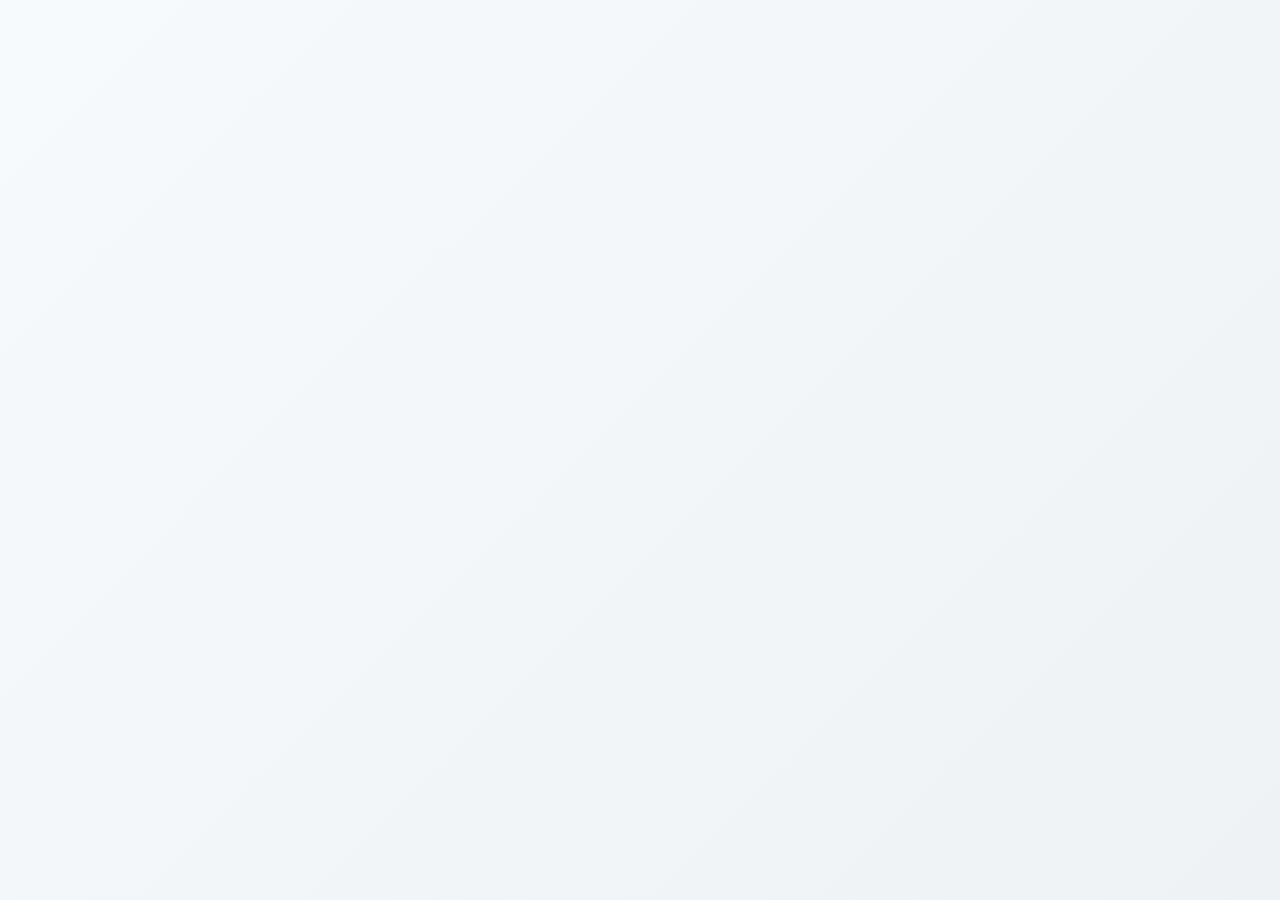
<file: admin/index.html>
<!doctype html>
<html lang="ar" dir="rtl">
  <head>
    <meta charset="utf-8" />
    <meta name="viewport" content="width=device-width, initial-scale=1.0" />
    <title>إدارة نشرة الحاسوبي</title>
    <link rel="stylesheet" href="/css/style.css" />
    <link rel="stylesheet" href="/admin/css/admin-styles.css" />
  </head>
  <body style="direction: rtl;">
    <main id="admin-app"></main>
    <script type="module" src="/admin/js/admin.js"></script>
  </body>
</html>
</file>
<file: css/style.css>
@import url('https://fonts.googleapis.com/css2?family=IBM+Plex+Sans+Arabic:wght@300;400;600;700;800&display=swap');

:root {
    /* Global design system (new) */
    --bg-color: #FAF9F7; /* main app background (soft) */
    --primary-color: #016A6d; /* primary actions, CTAs */
    --secondary-color: #043E52; /* headings, footer bg */
    --text-color: #043E52; /* default text color */
    --card-bg: #FFFFFF; /* card background */
    --muted-color: #6c757d;
    --padding-sides: 40px; /* default horizontal padding */

    /* Legacy / dark mode variables kept for compatibility */
    --color-background-light: #fff1e6;
    --color-accent-blue: #075e7c;
    --color-background-dark: #1f2124;
    --color-text-light: #f5f5f5;
    --color-border-dark: #333;
    --color-card-dark: #2c2e33;
    
}

/* تضمين الخط 29LT Zarid Text: */
@font-face {
    font-family: '29LT Zarid Text';
    /* Local custom font file removed to avoid 404; place 29LTZaridText.woff2 under assets/fonts/ if you want to use it and update this path. */
    font-weight: normal;
    font-style: normal;
}

* {
    box-sizing: border-box;
    margin: 0;
    padding: 0;
}

body {
    font-family: 'IBM Plex Sans Arabic', Tahoma, Arial, sans-serif;
    direction: rtl;
    background-color: var(--bg-color);
    color: var(--text-color);
    line-height: 1.6;
    font-size: 14px; /* base paragraph size per Design System */
    -webkit-font-smoothing:antialiased;
    -moz-osx-font-smoothing:grayscale;
    transition: background-color 0.35s ease, color 0.35s ease;
}

/* Titles per Design System */
h1, .admin-page-title, .card-title {
    font-size: 18px;
    font-weight: 700;
    color: var(--secondary-color);
}

h2, h3, h4 {
    font-weight: 600;
}

a {
    text-decoration: none;
    color: var(--color-text-dark);
    transition: color 0.3s ease;
}

a:hover {
    color: var(--color-accent-blue);
}

/* ---------------------------------------------------- */
/* تنسيق الوضع الليلي (Dark Mode) - للصفحة بالكامل        */
/* ---------------------------------------------------- */

body.dark-mode {
    background-color: var(--color-background-dark);
    color: var(--color-text-light);
}

body.dark-mode a {
    color: var(--color-text-light);
}

body.dark-mode a:hover {
    color: var(--color-accent-blue);
}

/* ضمان لون النص الأبيض/الفاتح في المحتوى */
body.dark-mode #hero-section h2,
body.dark-mode #hero-section p,
body.dark-mode #main-content h3,
body.dark-mode #main-content p,
body.dark-mode .card-title,
body.dark-mode .card-category,
body.dark-mode .card-footer {
    color: var(--color-text-light) !important; 
}

/* تنسيق الهيدر في الوضع الليلي */
body.dark-mode #main-header {
    background-color: var(--color-background-dark);
    border-bottom-color: var(--color-border-dark);
}

body.dark-mode #main-header * {
    color: var(--color-text-light) !important;
}

body.dark-mode .main-nav ul li a:hover,
body.dark-mode .main-nav ul li a[aria-current="page"] {
    color: var(--color-accent-blue) !important; 
}

body.dark-mode .header-tool-button:hover {
    background-color: rgba(7, 94, 124, 0.2) !important;
}

body.dark-mode img {
    filter: brightness(0) invert(1);
    transition: filter 0.4s ease;
}

/* إلغاء قلب الألوان عن صور النشرات في الوضع الليلي */
body.dark-mode .episode-body img,
body.dark-mode #dynamic-episode-details img,
body.dark-mode .card-image-container img {
    filter: none !important;
}


body.dark-mode .episode-card {
    background-color: var(--color-card-dark);
    border-color: var(--color-border-dark);
    box-shadow: 0 4px 15px rgba(0, 0, 0, 0.3);
}

/* Ensure broad text visibility in dark mode */
body.dark-mode,
body.dark-mode h1,
body.dark-mode h2,
body.dark-mode h3,
body.dark-mode h4,
body.dark-mode h5,
body.dark-mode h6,
body.dark-mode p,
body.dark-mode li,
body.dark-mode a,
body.dark-mode .member-name,
body.dark-mode .member-role,
body.dark-mode .slogan-banner,
body.dark-mode .section-title,
body.dark-mode .subscribe-cta-link,
body.dark-mode .news-title,
body.dark-mode .news-snippet,
body.dark-mode .footer-bottom {
    color: var(--color-text-light) !important;
}

/* Make social icons readable in dark mode */
body.dark-mode .developer-card .social-links a {
    color: var(--color-text-light) !important;
    background: rgba(255,255,255,0.06) !important;
}

/* support <img> icons */
.developer-card .social-links img { width:18px; height:18px; display:block; }

/* ---------------------------------------------------- */
/* 1. تصميم شريط التنقل العلوي (Header) - التصحيح        */
/* ---------------------------------------------------- */

#main-header {
    position: fixed;
    top: 0;
    left: 0;
    width: 100%;
    background-color: var(--color-background-light);
    border-bottom: 2px solid var(--color-accent-blue);
    z-index: 999;
    padding: 12px var(--padding-sides);
    display: grid;
    grid-template-columns: minmax(280px, 1fr) minmax(460px, auto) minmax(280px, 1fr);
    align-items: center;
    gap: 16px;
}

.header-right-section {
    grid-column: 1;
    display: flex;
    align-items: center;
    justify-content: flex-start;
}

.brand-link {
    display: inline-flex;
    align-items: center;
    gap: 10px;
    color: inherit;
    text-decoration: none;
    border-radius: 14px;
    padding: 6px 8px;
    transition: background-color 0.25s ease, transform 0.25s ease;
}

.brand-link:hover {
    background: rgba(7, 94, 124, 0.08);
    transform: translateY(-1px);
}

.header-logo-main img {
    height: 52px;
    display: block;
    margin-left: 0;
    flex-shrink: 0;
    transition: transform 0.25s ease;
}

.brand-link:hover .header-logo-main img {
    transform: scale(1.04);
}

.header-text {
    text-align: right;
    margin: 0;
    line-height: 1.25;
}

.header-text h1 {
    font-size: 1.35rem;
    font-weight: 800;
    color: var(--color-accent-blue);
    margin: 0;
    transition: color 0.25s ease;
}

.header-text p {
    font-size: 0.9rem;
    font-weight: 600;
    letter-spacing: 0.1px;
    color: #587184;
    margin: 2px 0 0;
    transition: color 0.25s ease;
}

.brand-link:hover .header-text h1 {
    color: #064962;
}

.brand-link:hover .header-text p {
    color: #0a5f7f;
}

.main-nav {
    grid-column: 2;
    text-align: center;
}

.main-nav ul {
    list-style: none;
    display: flex;
    justify-content: center;
    align-items: center;
    flex-wrap: wrap;
    gap: 6px;
}

.main-nav ul li {
    margin: 0;
}

.main-nav ul li a {
    display: inline-flex;
    align-items: center;
    justify-content: center;
    font-weight: 600;
    font-size: 1rem;
    padding: 8px 12px;
    border-bottom: 2px solid transparent;
    border-radius: 999px;
    transition: border-bottom 0.3s ease, color 0.3s ease, background-color 0.3s ease;
}

.main-nav ul li a:hover,
.main-nav ul li a[aria-current="page"] {
    color: var(--color-accent-blue);
    border-bottom: 2px solid var(--color-accent-blue);
    background-color: rgba(7, 94, 124, 0.08);
}

.header-left-section {
    grid-column: 3;
    justify-self: end;
    display: flex;
    align-items: center;
    justify-content: flex-end;
}

#main-header > .header-tools {
    grid-column: 3;
    justify-self: end;
}

.header-tools {
    display: flex;
    align-items: center;
    gap: 6px;
    margin-left: 0;
}

.header-tool-button {
    background: transparent;
    border: none;
    cursor: pointer;
    color: var(--color-text-dark);
    font-size: 1.4em;
    padding: 8px;
    border-radius: 5px;
    transition: background-color 0.3s ease, color 0.3s ease;
}

.header-tool-button:hover {
    background-color: rgba(7, 94, 124, 0.1);
    color: var(--color-accent-blue);
}

.header-logo-icon img {
    height: 40px;
    display: block;
    margin-left: 10px;
    flex-shrink: 0;
}

body.dark-mode .brand-link:hover {
    background: rgba(7, 94, 124, 0.2);
}

body.dark-mode .brand-link:hover .header-text h1 {
    color: #7dc7e5 !important;
}

body.dark-mode .brand-link:hover .header-text p {
    color: #b8deed !important;
}
/* 2. تصميم قسم الواجهة (Hero Section) و Main Content    */
/* ---------------------------------------------------- */

#main-content {
    /* توسيط محتوى الصفحة الرئيسي وإضافة مسافات جانبية */
    max-width: 1200px;
    margin: 0 auto;
    padding: 20px var(--padding-sides);
}

/* Ensure all public main wrappers are centered and consistent */
#episode-page-container,
#main-content {
    width: 100%;
    max-width: 1200px;
    margin-inline: auto;
}

#episode-page-container {
    padding-inline: var(--padding-sides);
}

/* For pages that use a different main wrapper (e.g., single-episode), ensure content isn't hidden behind fixed header */
.main-content-area {
    padding-top: 130px; /* matches header + top-cta spacing */
}

@media (max-width: 768px) {
    .main-content-area { padding-top: 160px; }
}

#hero-section {
    padding-top: 130px;
    padding-bottom: 50px;
    text-align: center;
    max-width: 900px;
    margin: 0 auto;
    padding-left: 0; /* تم إزالة الـ padding الجانبي هنا لأن الـ Main يغطيه */
    padding-right: 0;
}

#hero-section h2 {
    font-size: 2.2em;
    color: var(--color-accent-blue);
    margin-bottom: 25px;
}

#hero-section p {
    font-size: 1em; 
    color: var(--color-text-dark);
    text-align: justify;
    margin-bottom: 40px;
}

/* ---------------------------------------------------- */
/* 3. تنسيق قسم أحدث النشرات (Latest Episodes Grid)      */
/* ---------------------------------------------------- */

#latest-episodes-section {
    padding-top: 20px;
    padding-bottom: 50px;
}

.section-title {
    text-align: center;
    font-size: 2em;
    color: var(--color-accent-blue);
    margin-bottom: 40px;
    padding-top: 20px;
}

.episodes-grid {
    display: grid;
    /* التأكد من استخدام الـ Grid بشكل سليم للـ 3 أعمدة */
    grid-template-columns: repeat(auto-fit, minmax(300px, 1fr));
    gap: 30px;
}

.episode-card {
    /* Legacy card shape (previous version style) */
    display: flex;
    flex-direction: column;
    height: 100%;
    background-color: #ffffff;
    border-radius: 10px;
    overflow: hidden;
    box-shadow: 0 3px 12px rgba(0, 0, 0, 0.08);
    transition: transform 0.3s ease, box-shadow 0.3s ease;
    text-align: right;
    border: 1px solid #e7ecef;
}

.episode-card:hover {
    transform: translateY(-3px);
    box-shadow: 0 8px 22px rgba(0, 0, 0, 0.14);
}

.card-image-container {
    width: 100%;
    /* Back to previous fixed-card image shape */
    height: 190px;
    position: relative;
    overflow: hidden;
    background: #f1f5f9;
}

.card-image-container img {
    position: absolute;
    inset: 0;
    width: 100%;
    height: 100%;
    object-fit: cover;
    transition: transform 0.45s ease;
}

.episode-card:hover .card-image-container img {
    transform: scale(1.05);
}

.card-details {
    padding: 16px 18px;
    flex-grow: 1;
    display: flex;
    flex-direction: column;
    justify-content: flex-start;
}

.card-title {
    margin-bottom: 12px;
    line-height: 1.45;
    min-height: 2.9em;
}

.card-footer {
    margin-top: auto;
}

@media (max-width: 768px) {
    .card-image-container { height: 210px; }
}

.card-category {
    font-size: 0.8em;
    font-weight: 700;
    color: #6c757d;
    margin-bottom: 5px;
    text-transform: uppercase;
}

/* ----------------------------- */
/* Semantic utility classes added */
/* ----------------------------- */

/* Layout container with horizontal max-width */
.container {
    max-width: 1200px;
    margin: 0 auto;
    padding: 0 20px;
}

/* Simple spacer used to offset fixed header */
.spacer-top { height: 130px; }

/* Form controls */
.form-input,
.form-select,
.form-textarea {
    width: 100%;
    padding: 10px;
    border: 1px solid var(--muted-color);
    border-radius: 6px;
    background: transparent;
    color: inherit;
    font-size: 1rem;
}
.form-textarea { min-height: 110px; resize: vertical; }
.form-vertical { display:flex; flex-direction:column; }
.gap-10 { gap: 10px; }

/* Buttons */
.btn {
    display: inline-block;
    padding: 8px 14px;
    border-radius: 6px;
    border: none;
    cursor: pointer;
    font-weight: 700;
    text-align: center;
}
.btn-primary { background: var(--primary-color); color: #fff; }
.btn-secondary { background: var(--secondary-color); color: #fff; }
.btn-danger { background: #d9534f; color: #fff; }

/* Text helpers */
.center { text-align: center; }
.muted { color: var(--muted-color); }
.padded { padding: 16px; }
.large { font-size: 1.1rem; }
.small { font-size: 0.9rem; }
.mb-15 { margin-bottom: 15px; }
.mb-20 { margin-bottom: 20px; }
.mb-10 { margin-bottom: 10px; }
.mb-8 { margin-bottom: 8px; }
.mb-0 { margin-bottom: 0; }

/* Error state */
.error { color: #e74c3c; }

/* Separator variations */
.separator.centered { margin: 30px auto; width: 80%; }

/* Small helpers used across pages */
.centered { display:block; margin-left:auto; margin-right:auto; }

/* Accessibility: hidden utility (used to toggle search bar initially) */
.hidden { display: none !important; }

/* Enable consistent card containers */
.newsletter-card { max-width: 900px; margin: 20px auto 24px; }

/* Misc */
.controls { display:flex; gap:8px; align-items:center; }

/* End semantic utilities */

/* ----------------------------- */
/* Generic semantic utilities    */
/* ----------------------------- */

.card-title {
    font-size: 1.3em;
    font-weight: 600;
    color: var(--color-text-dark);
    margin-bottom: 15px;
    line-height: 1.4;
    /* إزالة أي قيود على الارتفاع ليتسع العنوان لأكثر من سطر */
}

.card-footer {
    display: flex;
    justify-content: space-between;
    font-size: 0.9em;
    color: var(--color-accent-blue);
    border-top: 1px solid #f0f0f0;
    padding-top: 10px;
    /* 🛑 التعديل الأهم: دفع الـ footer إلى أسفل البطاقة */
    margin-top: auto; 
}

/* ---------------------------------------------------- */
/* 6. تنسيق الأرشيف الكامل (All Episodes Grid)           */
/* ---------------------------------------------------- */

.section-description {
    text-align: center;
    max-width: 800px;
    margin: 0 auto 50px auto; /* إضافة مسافة سفلية */
    font-size: 1.1em;
    color: #6c757d;
}

body.dark-mode .section-description {
    color: #a1a1a1;
}


/* تنسيق العرض الشبكي لجميع النشرات (4 أعمدة) */
.episodes-grid.all-episodes-grid {
    /* تغيير عرض الأعمدة للسماح بـ 4 بطاقات بدلاً من 3 */
    grid-template-columns: repeat(auto-fit, minmax(250px, 1fr));
    gap: 25px; /* تقليل المسافة بين البطاقات قليلاً */
}


/* تنسيق الاستجابة (Media Queries) لصفحة الأرشيف */
@media (max-width: 1200px) {
/* على الشاشات العريضة جداً، نضمن ظهور 4 أعمدة */
    .episodes-grid.all-episodes-grid {
        grid-template-columns: repeat(auto-fit, minmax(220px, 1fr));
    }
}

@media (max-width: 768px) {
/* على الجوال، ستبقى عموداً واحداً كما في الصفحة الرئيسية */
    .episodes-grid.all-episodes-grid {
        grid-template-columns: 1fr;
     }
    .section-description {
        margin-left: 15px;
        margin-right: 15px;
        text-align: right;
    }
}
/* ---------------------------------------------------- */
/* 4. تنسيق قسم الاشتراك (Subscribe Section)             */
/* ---------------------------------------------------- */

#subscribe-section {
    padding: 60px var(--padding-sides);
    text-align: center;
    background-color: transparent; 
    margin-top: 60px;
    margin-bottom: 40px;
}

.subscribe-container {
    max-width: 600px;
    margin: 0 auto;
}

.subscribe-cta-link {
    display: block;
    font-size: 1.8em;
    color: var(--color-accent-blue);
    font-weight: 700;
    text-decoration: underline;
    transition: color 0.3s ease;
}

.subscribe-cta-link:hover {
    color: #054f6b;
    text-decoration: none;
}




/* ---------------------------------------------------- */
/* 7. تنسيق قسم الانضمام (Join Section)                   */
/* ---------------------------------------------------- */

#join-section {
    padding: 60px 0;
    text-align: center;
}

.join-container {
    max-width: 800px;
    margin: 0 auto;
    padding: 0 var(--padding-sides);
}

.join-description {
    font-size: 1.15em;
    line-height: 1.8;
    margin-bottom: 30px;
    color: var(--color-text-dark);
}

.join-note {
    font-size: 0.9em;
    color: #6c757d;
    margin-bottom: 40px;
    padding: 15px;
    border: 1px dashed #ced4da;
    max-width: 500px;
    margin: 0 auto 40px auto;
}

body.dark-mode .join-note {
    color: #a1a1a1;
    border-color: #495057;
}

.join-cta-button {
    display: inline-block;
    background-color: var(--color-accent-blue);
    color: var(--color-background-light) !important; /* لون الخلفية الفاتح للنص لضمان التباين */
    padding: 15px 35px;
    border-radius: 8px;
    font-size: 1.2em;
    font-weight: 700;
    transition: background-color 0.3s ease, transform 0.3s ease;
    border: 2px solid var(--color-accent-blue);
    box-shadow: 0 4px 10px rgba(7, 94, 124, 0.3);
}

.join-cta-button:hover {
    background-color: #054f6b; /* لون أزرق أغمق عند التحويم */
    transform: translateY(-2px);
    box-shadow: 0 6px 15px rgba(7, 94, 124, 0.4);
}

/* ---------------------------------------------------- */
/* 8. تنسيق نموذج الانضمام (Recruitment Form)             */
/* ---------------------------------------------------- */

#join-form-section {
    padding: 60px 0;
}

.form-container {
    max-width: 850px;
    margin: 0 auto;
    padding: 0 var(--padding-sides);
}

.form-note {
    font-size: 1rem;
    line-height: 1.9;
    color: #0d4b63;
    margin-bottom: 36px;
    padding: 16px 18px;
    border: 1px solid #9ec9d8;
    border-right: 5px solid var(--color-accent-blue);
    border-radius: 10px;
    background: linear-gradient(180deg, rgba(7, 94, 124, 0.08) 0%, rgba(7, 94, 124, 0.03) 100%);
    text-align: right;
}

.form-note-label {
    display: inline-block;
    margin-left: 8px;
    padding: 2px 10px;
    border-radius: 999px;
    font-size: 0.9rem;
    font-weight: 700;
    color: #ffffff;
    background-color: #0a5f7f;
}

.form-note strong {
    color: #083d52;
    font-weight: 800;
}

body.dark-mode .form-note {
    color: var(--color-text-light);
    border-color: #3a5561;
    border-right-color: #7dc7e5;
    background: linear-gradient(180deg, rgba(125, 199, 229, 0.16) 0%, rgba(125, 199, 229, 0.08) 100%);
}

body.dark-mode .form-note-label {
    background-color: #7dc7e5;
    color: #0b1f29;
}

body.dark-mode .form-note strong {
    color: #d9f3ff;
}

.recruitment-form {
    padding: 30px;
    background-color: #ffffff;
    border-radius: 12px;
    box-shadow: 0 4px 20px rgba(0, 0, 0, 0.1);
}

body.dark-mode .recruitment-form {
    background-color: var(--color-card-dark);
    box-shadow: 0 4px 20px rgba(0, 0, 0, 0.5);
}

fieldset {
    border: 1px solid #ced4da;
    border-radius: 8px;
    padding: 20px;
    margin-bottom: 30px;
}

body.dark-mode fieldset {
    border-color: var(--color-border-dark);
}

legend {
    font-size: 1.3em;
    font-weight: 700;
    color: var(--color-accent-blue);
    padding: 0 10px;
    margin-right: 10px;
}

.form-group {
    margin-bottom: 25px;
    padding-bottom: 15px;
    border-bottom: 1px dashed #f0f0f0;
}

body.dark-mode .form-group {
    border-bottom-color: var(--color-border-dark);
}

.form-group label {
    display: block;
    font-weight: 600;
    margin-bottom: 10px;
    font-size: 1.1em;
    color: var(--color-text-dark);
}

body.dark-mode .form-group label {
    color: var(--color-text-light);
}

.form-group input[type="text"],
.form-group input[type="tel"],
.form-group input[type="email"],
.form-group textarea {
    width: 100%;
    padding: 12px;
    border: 1px solid #ced4da;
    border-radius: 6px;
    font-family: inherit;
    font-size: 1em;
    transition: border-color 0.3s ease;
    background-color: #f8f9fa;
    color: var(--color-text-dark);
}

body.dark-mode .form-group input[type="text"],
body.dark-mode .form-group input[type="tel"],
body.dark-mode .form-group input[type="email"],
body.dark-mode .form-group textarea {
    background-color: #495057;
    border-color: #6c757d;
    color: var(--color-text-light);
}

.form-group input:focus,
.form-group textarea:focus {
    border-color: var(--color-accent-blue);
    outline: none;
    box-shadow: 0 0 5px rgba(7, 94, 124, 0.3);
}

.required {
    color: #dc3545; /* لون أحمر للعناصر المطلوبة */
    margin-right: 5px;
}

/* تنسيق خيارات الراديو والمربعات */
.radio-group, .checkbox-group {
    display: flex;
    flex-wrap: wrap;
    gap: 15px;
    padding: 10px 0;
}

.radio-group label, .checkbox-group label {
    display: flex;
    align-items: center;
    font-weight: normal;
    font-size: 1em;
    margin-bottom: 0;
    cursor: pointer;
}

.radio-group input[type="radio"], .checkbox-group input[type="checkbox"] {
    margin-left: 8px;
    height: 18px;
    width: 18px;
}

/* تنسيق زر الإرسال */
.submit-button {
    display: block;
    width: 100%;
    background-color: var(--color-accent-blue);
    color: #ffffff;
    padding: 15px;
    border: none;
    border-radius: 8px;
    font-size: 1.2em;
    font-weight: 700;
    cursor: pointer;
    transition: background-color 0.3s ease, transform 0.3s ease;
    margin-top: 20px;
}

.submit-button:hover {
    background-color: #054f6b;
    transform: translateY(-2px);
}

/* استجابة الموبايل */
@media (max-width: 768px) {
    .form-container {
        padding: 0 15px;
    }
    .recruitment-form {
        padding: 20px 15px;
    }
    .radio-group, .checkbox-group {
        flex-direction: column;
        gap: 10px;
    }
}

/* ---------------------------------------------------- */
/* 9. تنسيق صفحة فريق العمل (About Page)                 */
/* ---------------------------------------------------- */

.about-container {
    max-width: 900px;
    margin: 0 auto 50px auto;
    padding: 0 var(--padding-sides);
    text-align: center;
}

.about-text {
    font-size: 1.1em;
    line-height: 1.8;
    color: var(--color-text-dark);
}

body.dark-mode .about-text {
    color: var(--color-text-light);
}

.subsection-title {
    text-align: center;
    font-size: 1.7em;
    color: var(--color-accent-blue);
    margin: 60px 0 30px 0;
    border-bottom: 2px solid var(--color-accent-blue);
    display: inline-block;
    padding-bottom: 5px;
}

/* تنسيق القيادة العليا (2 عمود) */
.leader-grid {
    display: flex;
    justify-content: center;
    gap: 40px;
    margin-bottom: 60px;
    padding: 0 var(--padding-sides);
}

.team-member-card {
    background-color: #ffffff;
    padding: 20px;
    border-radius: 12px;
    box-shadow: 0 4px 10px rgba(0, 0, 0, 0.08);
    text-align: center;
    max-width: 250px;
    transition: transform 0.3s ease;
}

body.dark-mode .team-member-card {
    background-color: var(--color-card-dark);
    box-shadow: 0 4px 10px rgba(0, 0, 0, 0.3);
}

.team-member-card:hover {
    transform: translateY(-5px);
}

.member-photo-container {
    width: 120px;
    height: 120px;
    margin: 0 auto 15px auto;
    border-radius: 50%;
    overflow: hidden;
    border: 3px solid var(--color-accent-blue);
}

.member-photo-container img {
    width: 100%;
    height: 100%;
    object-fit: cover;
}

.member-name {
    font-size: 1.2em;
    font-weight: 700;
    margin-bottom: 5px;
    color: var(--color-text-dark);
}

.member-role {
    font-size: 0.95em;
    color: #6c757d;
}

body.dark-mode .member-role {
    color: #a1a1a1;
}


/* تنسيق شبكة اللجان (4 أعمدة) */
.committee-grid-container {
    display: grid;
    grid-template-columns: repeat(auto-fit, minmax(280px, 1fr));
    gap: 30px;
    padding: 0 var(--padding-sides) 80px var(--padding-sides);
    max-width: 1200px;
    margin: 0 auto;
}

.committee-card {
    background-color: #f8f9fa;
    border: 1px solid #e9ecef;
    padding: 25px;
    border-radius: 12px;
    box-shadow: 0 2px 5px rgba(0, 0, 0, 0.05);
}

body.dark-mode .committee-card {
    background-color: #2c2e33;
    border-color: #495057;
}

.committee-card h4 {
    font-size: 1.2em;
    color: var(--color-accent-blue);
    margin-bottom: 20px;
    border-bottom: 1px solid #ced4da;
    padding-bottom: 10px;
}

body.dark-mode .committee-card h4 {
    border-bottom-color: #495057;
}

.member-list {
    list-style: none;
    padding: 0;
}

.member-list li {
    font-size: 1em;
    margin-bottom: 8px;
    padding-right: 15px;
    position: relative;
}

.member-list li::before {
    content: "•"; /* نقطة أو أيقونة بسيطة */
    color: var(--color-accent-blue);
    font-weight: 900;
    position: absolute;
    right: 0;
}

/* Developer grid for team cards */
.developer-grid {
    display: grid;
    grid-template-columns: repeat(auto-fit, minmax(220px, 1fr));
    gap: 20px;
    padding: 20px var(--padding-sides);
    max-width: 1200px;
    margin: 20px auto 60px auto;
}

.developer-card .member-name {
    font-size: 1.05em;
    font-weight: 800;
    margin-top: 12px;
    color: var(--color-accent-blue);
}
.developer-card .member-role {
    color: var(--muted-color);
    font-size: 0.95em;
    margin-bottom: 12px;
}

.member-photo-container { /* extend to support initials fallback */
    width: 120px;
    height: 120px;
    margin: 0 auto 12px auto;
    border-radius: 50%;
    overflow: hidden;
    border: 3px solid var(--color-accent-blue);
    display: flex;
    align-items: center;
    justify-content: center;
    background: #f8f9fa;
}

.member-photo-container .initials {
    font-weight: 800;
    color: #043E52;
    font-size: 1.1rem;
}

.developer-card .social-links {
    margin-top: 10px;
    display: flex;
    justify-content: center;
    gap: 12px;
}
.developer-card .social-links a {
    display:inline-flex;
    align-items:center;
    justify-content:center;
    width:36px;
    height:36px;
    border-radius:50%;
    background: rgba(4,62,82,0.06);
    color: #043E52;
    transition: transform 0.18s ease, background 0.18s ease;
    text-decoration: none;
}
.developer-card .social-links a:hover {
    background: rgba(4,62,82,0.12);
    transform: translateY(-3px);
}
.developer-card .social-links svg { width:18px; height:18px; display:block; }

/* Mask-based icon coloring: use provided SVG file unchanged; color via CSS */
.icon {
    display: inline-block;
    width: 18px;
    height: 18px;
    vertical-align: middle;
}
.icon.icon-github {
    width: 32px;
    height: 32px;
    background-color: var(--secondary-color);
    -webkit-mask-image: url('../assets/icons/GitHub_Invertocat_Black_Clearspace.svg');
    -webkit-mask-repeat: no-repeat;
    -webkit-mask-position: center;
    -webkit-mask-size: contain;
    mask-image: url('../assets/icons/GitHub_Invertocat_Black_Clearspace.svg');
    mask-repeat: no-repeat;
    mask-position: center;
    mask-size: contain;
}
/* Ensure icon adapts to dark mode */
body.dark-mode .icon.icon-github {
    background-color: var(--color-text-light) !important;
}

/* LinkedIn icon via CSS mask (use SVG unchanged; color via CSS) */
.icon.icon-linkedin {
    width: 20px;
    height: 20px;
    background-color: var(--secondary-color);
    -webkit-mask-image: url('../assets/icons/linkedin.svg');
    -webkit-mask-repeat: no-repeat;
    -webkit-mask-position: center;
    -webkit-mask-size: contain;
    mask-image: url('../assets/icons/linkedin.svg');
    mask-repeat: no-repeat;
    mask-position: center;
    mask-size: contain;
}
body.dark-mode .icon.icon-linkedin {
    background-color: var(--color-text-light) !important;
}

/* PNG GitHub fallback styling */
.social-icon.github-png {
    width: 20px;
    height: 20px;
    display: inline-block;
    object-fit: contain;
}
/* ensure contrast in dark mode if PNG is dark - invert as needed */
body.dark-mode .social-icon.github-png {
    filter: brightness(0) invert(1);
}



/* استجابة الموبايل */
@media (max-width: 768px) {
    .leader-grid {
        flex-direction: column;
        align-items: center;
        gap: 20px;
    }
    .committee-grid-container {
        grid-template-columns: 1fr;
        padding: 0 15px 50px 15px;
    }
}

/* ---------------------------------------------------- */
/* تنسيق الصورة (الحجم الوسط) وتثبيت عرض المطورين الأفقي */
/* ---------------------------------------------------- */

/* 1. تنسيق عنوان الفريق (أصغر) */
.team-photo-title {
    font-size: 1.5em; 
    color: var(--color-accent-blue);
    text-align: center;
    margin-top: 50px; 
}

/* 2. حاوية الصورة (لضمان الحجم الوسط) */
.full-team-photo-container {
    width: 70%; 
    max-width: 450px; /* 🛑 تم تثبيت الحجم هنا (450 بكسل كحد أقصى) */
    margin: 20px auto 40px auto; 
    text-align: center;
    border: 1px solid var(--color-accent-blue); 
    padding: 10px;
    border-radius: 12px;
    box-shadow: 0 4px 10px rgba(0, 0, 0, 0.05); 
    background-color: var(--color-background-light); 
}

/* 3. الصورة نفسها - لضمان أنها تملأ الحاوية فقط */
.full-team-photo.large-photo {
    width: 100% !important; /* ضمان التزام الصورة بعرض حاويتها بالقوة */
    height: auto;
    display: block;
    border-radius: 8px;
}

/* ضبط صندوق صورة الفريق في الوضع الليلي */
body.dark-mode .full-team-photo-container {
    background-color: var(--color-card-dark);  /* نفس لون الكروت في الدارك مود */
    box-shadow: 0 4px 10px rgba(0, 0, 0, 0.5); /* اختياري: ظل أوضح شوي */
}

/* إلغاء الفلتر عن صورة الفريق عشان ما تنعكس ألوانها */
body.dark-mode .full-team-photo.large-photo {
    filter: none !important;
}


.photo-caption {
    margin-top: 15px;
    color: var(--color-text-dark);
    font-size: 1.1em;
    font-weight: 500;
}

/* ---------------------------------------------------- */
/* 11. تنسيق الفوتر (Footer)                              */
/* ---------------------------------------------------- */
footer {
    /* إزالة الخلفية والتفاصيل */
    background-color: transparent;
    padding: 20px var(--padding-sides);
    border-top: none;
    text-align: center; /* توسيط المحتوى */
    color: #6c757d; /* لون نص رمادي فاتح */
    font-size: 0.9em;
}

body.dark-mode footer {
    background-color: transparent;
    color: #a1a1a1;
}

.footer-container {
    max-width: 1000px;
    margin: 0 auto;
    display: block; /* التخلص من flex */
    padding-bottom: 5px;
}

.footer-logo-area, .footer-links, .footer-section, .social-icons-area {
    /* التأكد من عدم عرض أي عناصر غير مرغوب فيها */
    display: inline-block;
    margin: 0 10px;
}

.footer-bottom {
    /* حقوق النشر */
    padding-top: 5px;
    margin-top: 5px;
    border-top: 1px dashed #e9ecef;
    color: #6c757d;
}

.footer-bottom .ahhh-credit {
    color: var(--primary-color);
    font-weight: 700;
}

.footer-bottom .ahhh-credit:hover {
    color: var(--secondary-color);
    text-decoration: underline;
}

body.dark-mode .footer-bottom {
    border-top-color: #495057;
    color: #a1a1a1;
}

.social-icons-area a {
    color: #6c757d;
    font-size: 1.2em;
    margin: 0 5px;
    transition: color 0.3s;
}

body.dark-mode .social-icons-area a {
    color: #a1a1a1;
}

.social-icons-area a:hover {
    color: var(--color-accent-blue);
}


/* ---------------------------------------------------- */
/* 1. تصميم الهواتف (Mobile: Max-width 575.98px) */
/* ---------------------------------------------------- */
@media (max-width: 575.98px) {
    
    /* 1. تقليل المسافات الجانبية */
    :root {
        --padding-sides: 15px; /* تقليل المسافة الجانبية للمحتوى */
    }

    /* 2. الهيدر (Header) وشريط التنقل */
    #main-header {
        display: flex;
        flex-direction: column;
        align-items: stretch;
        gap: 10px;
        padding: 10px var(--padding-sides);
    }
    .header-right-section {
        justify-content: center;
        width: 100%;
        min-width: 0;
    }
    .header-text {
        text-align: center;
    }
    .header-logo-main img {
        height: 44px;
        margin-left: 6px;
    }
    .main-nav {
        width: 100%;
    }
    .main-nav ul {
        flex-direction: row;
        flex-wrap: wrap;
        justify-content: center;
        gap: 6px;
        padding-top: 2px;
        align-items: center;
    }
    .header-left-section,
    .header-tools {
        justify-content: center;
        width: 100%;
    }
    
    /* 3. شبكة المحتوى (مثل بطاقات النشرات) */
    .episodes-grid, .team-grid {
        grid-template-columns: 1fr; /* عمود واحد فقط لكل الشاشة */
        gap: 20px;
    }
    
    /* 4. تعديلات الخطوط */
    h1 {
        font-size: 1.8rem;
    }
    h2 {
        font-size: 1.4rem;
    }
}

/* ---------------------------------------------------- */
/* 2. تصميم التابلت (Tablet: 768px to 991.98px) */
/* ---------------------------------------------------- */
@media (min-width: 768px) and (max-width: 991.98px) {
    :root {
        --padding-sides: 30px; 
    }
    
    /* عرض عمودين لبطاقات النشرات */
    .episodes-grid {
        grid-template-columns: 1fr 1fr; 
        gap: 25px;
    }
    
    /* تنسيق الهيدر */
    #main-header {
        display: flex;
        flex-wrap: wrap;
    }
    .main-nav {
        order: 1;
        width: 100%;
        margin-top: 10px;
        text-align: center;
    }
    .main-nav ul {
        justify-content: center;
    }
}

/* ---------------------------------------------------- */
/* 3. الحاسوب المكتبي (Desktop: 992px to 1199.98px) */
/* ---------------------------------------------------- */
@media (min-width: 992px) and (max-width: 1199.98px) {
    /* هنا عادة تكون التنسيقات العادية للموقع مناسبة، لكن يمكن تعديل عرض الأعمدة */
    .episodes-grid {
        grid-template-columns: repeat(3, 1fr); /* 3 أعمدة */
        gap: 30px;
    }
}

/* ---------------------------------------------------- */
/* 3. الحاسوب المكتبي (Desktop: 992px to 1199.98px) */
/* ---------------------------------------------------- */
@media (min-width: 992px) and (max-width: 1199.98px) {
    /* هنا عادة تكون التنسيقات العادية للموقع مناسبة، لكن يمكن تعديل عرض الأعمدة */
    .episodes-grid {
        grid-template-columns: repeat(3, 1fr); /* 3 أعمدة */
        gap: 30px;
    }
}


/* إجبار كروت أحدث النشرات تكون مربعات صغيرة مهما كانت الخصائص السابقة */



.episode-body {
    line-height: 1.9;
    font-size: 1rem;
    text-align: justify;
}

.episode-body p {
    margin-bottom: 0.8em;
}

.episode-body h2,
.episode-body h3,
.episode-body h4 {
    margin-top: 1.2em;
    margin-bottom: 0.5em;
    color: var(--color-accent-blue);
}

.episode-body ul {
    padding-right: 20px;
    margin-bottom: 1em;
}

.episode-body li {
    margin-bottom: 0.3em;
}

.episode-body blockquote {
    margin: 1em 0;
    padding: 0.8em 1em;
    border-right: 4px solid var(--color-accent-blue);
    background-color: #fff7f0;
}

.episode-label,
.episode-meta,
.episode-signature {
    color: #666;
    font-size: 0.95rem;
}



.episode-body img.episode-image {
  max-width: 100%;
  border-radius: 12px;
  margin: 16px 0;
  display: block;
}

/*------------------------------------------*/
/*           صندوق البحث الجميل            */
/*------------------------------------------*/
/* 1. تنسيق حاوية البحث الداخلية (التي تحتوي على الإدخال والفلتر) */
/* يجب التأكد من أن حاوية البحث هذه موجودة في الهيدر بجوار أيقونة البحث */
#search-bar-container {
    /* * هذا التصميم يفترض أن `#search-bar-container` يحتوي على 
    * `#search-input` و `#category-filter` وزر التنفيذ (اختياري).
    */
    display: flex;
    align-items: center;
    gap: 10px;
    
    /* الخصائص الأساسية للانزلاق: */
    width: 0; /* العرض الافتراضي صفر (مخفي) */
    opacity: 0; /* الشفافية صفر (مخفي) */
    overflow: hidden; /* إخفاء المحتوى الزائد أثناء التصغير */
    transition: width 0.4s ease, opacity 0.3s ease; /* إضافة تأثير الحركة */
    
    /* للتأكد من أن البحث يظهر بجوار الأدوات الأخرى */
    margin-left: 15px; 
}

/* 2. تنسيق الأيقونة التي تُظهر البحث (#search-button) */
/* (ملاحظة: هذا الزر موجود في الكود الأصلي كـ `header-tool-button`) */
#search-button {
    /* لا تحتاج لتعديلات كبيرة، فقط تأكد من أنه `display: block` */
    flex-shrink: 0;
}


/* 3. تنسيق حقل الإدخال ليكون شكله جيداً عندما يظهر */
#search-input {
    min-width: 250px; /* العرض الأدنى ليتمكن المستخدم من الكتابة */
    padding: 8px 12px;
    border: 1px solid #ced4da;
    border-radius: 5px;
    font-size: 1em;
    /* تأكد من أن الخلفية تتغير في الوضع الليلي */
    background-color: #f8f9fa;
    color: var(--color-text-dark);
}

body.dark-mode #search-input {
    background-color: #495057;
    color: var(--color-text-light);
    border-color: #6c757d;
}

/* 4. إظهار الحاوية (التمدد) - سنقوم بتطبيق هذا الكلاس عبر JS */
.search-active {
    width: 350px !important; /* العرض المطلوب عند الظهور */
    opacity: 1 !important; /* الشفافية الكاملة */
}

/* 5. تنسيق زر الإغلاق */
#close-search-btn {
    background: transparent;
    border: none;
    cursor: pointer;
    color: var(--color-text-dark);
    font-size: 1.2em;

}

/* ------------------ New Design System Components ------------------ */

/* Navigation buttons - prominent CTAs */
.main-nav ul li a {
    display: inline-block;
    background-color: var(--primary-color);
    color: #ffffff;
    padding: 8px 14px;
    border-radius: 10px;
    box-shadow: 0 6px 14px rgba(1, 106, 109, 0.12);
    transition: transform 0.18s ease, box-shadow 0.18s ease, opacity 0.18s ease;
    font-weight: 700;
}

.main-nav ul li a:hover,
.main-nav ul li a[aria-current="page"] {
    background-color: var(--secondary-color);
    color: #ffffff;
    transform: translateY(-3px) scale(1.02);
    box-shadow: 0 14px 40px rgba(4, 62, 82, 0.18);
    opacity: 1;
    border: 1px solid rgba(0,0,0,0.04);
}

/* keyboard focus accessibility */
.main-nav ul li a:focus-visible {
    outline: 3px solid rgba(1,106,109,0.18);
    outline-offset: 3px;
    box-shadow: 0 12px 30px rgba(4,62,82,0.14);
}

/* Dark mode specific hover adjustments */
body.dark-mode .main-nav ul li a:hover,
body.dark-mode .main-nav ul li a[aria-current="page"] {
    background-color: var(--primary-color);
    color: #fff;
    box-shadow: 0 12px 30px rgba(1,106,109,0.22);
}

/* Top CTA bar (subscription / join link moved to top) */
.top-cta-bar {
    width: 100%;
    background-color: var(--secondary-color);
    color: #fff;
    padding: 6px 0;
    text-align: center;
    font-weight: 700;
}
.top-cta-bar a { color: #fff; text-decoration: none; }

/* Slogan banner under header */
.slogan-banner {
    max-width: 1200px;
    margin: 90px auto 20px; /* leave space for fixed header */
    padding: 12px 20px;
    background: linear-gradient(90deg, rgba(1,106,109,0.06), rgba(4,62,82,0.03));
    border-radius: 10px;
    color: var(--secondary-color);
    text-align: center;
    font-size: 1.05rem;
    font-weight: 600;
}

/* Newsletter reading card */
.newsletter-card {
    background-color: var(--card-bg);
    padding: 2rem;
    border-radius: 12px;
    box-shadow: 0 10px 30px rgba(4,62,82,0.06);
    max-width: 900px;
    margin-inline: auto;
    margin-top: 20px;
}

/* Action bar for like/comment/save/report */
.action-bar {
    display: flex;
    gap: 12px;
    align-items: center;
    justify-content: center;
    margin-top: 28px;
}
.action-btn {
    background: #fff;
    border: 1px solid #eee;
    padding: 10px;
    width: 48px;
    height: 48px;
    border-radius: 10px;
    display: inline-grid;
    place-items: center;
    cursor: pointer;
    transition: transform 0.18s ease, box-shadow 0.18s ease, background 0.18s ease;
}
.action-btn:hover { transform: translateY(-4px); box-shadow: 0 8px 20px rgba(0,0,0,0.08); }
.action-btn .fa { color: var(--secondary-color); font-size: 1.1rem; }
.action-btn.liked { background: linear-gradient(180deg, rgba(1,106,109,0.06), rgba(1,106,109,0.02)); border-color: rgba(1,106,109,0.12); }
.action-btn.liked .fa { color: var(--primary-color); transform: scale(1.12); }

/* heart pop animation */
@keyframes heart-pop { 0% { transform: scale(1); } 40% { transform: scale(1.35); } 100% { transform: scale(1); } }
.action-btn.liked .fa-heart { animation: heart-pop 420ms cubic-bezier(.2,.9,.3,1); }

/* Sticky bottom Join Us button */
.join-fixed-bottom {
    position: fixed;
    inset-inline-end: 20px; /* RTL-aware: distance from right */
    bottom: 20px;
    z-index: 1200;
}
.join-fixed-bottom a {
    display: inline-block;
    background: var(--primary-color);
    color: #fff;
    padding: 12px 18px;
    border-radius: 999px;
    box-shadow: 0 10px 30px rgba(1,106,109,0.18);
    font-weight: 800;
    text-decoration: none;
    transition: transform 0.18s ease, box-shadow 0.18s ease;
}
.join-fixed-bottom a:hover { transform: translateY(-4px) scale(1.02); }

/* Latest news grid (from external JSON) */
.latest-news-grid {
    display: grid;
    grid-template-columns: repeat(auto-fit, minmax(320px, 1fr));
    gap: 26px;
    align-items: stretch;
    width: 100%;
}

.news-card {
    background: var(--card-bg);
    border: 1px solid rgba(4, 62, 82, 0.12);
    border-radius: 18px;
    overflow: hidden;
    display: flex;
    flex-direction: column;
    min-height: 100%;
    box-shadow: 0 8px 24px rgba(4,62,82,0.08);
    transition: transform 0.22s ease, box-shadow 0.22s ease, border-color 0.22s ease;
}

.news-card:hover {
    transform: translateY(-5px);
    border-color: rgba(1, 106, 109, 0.25);
    box-shadow: 0 18px 40px rgba(4,62,82,0.14);
}

.news-card .news-image {
    width: 100%;
    height: 205px;
    object-fit: cover;
    display: block;
}

.news-image-placeholder {
    background: linear-gradient(140deg, rgba(1,106,109,0.14), rgba(4,62,82,0.08));
    position: relative;
}

.news-image-placeholder::after {
    content: '';
    position: absolute;
    inset: 0;
    background: radial-gradient(circle at 20% 20%, rgba(255,255,255,0.35), rgba(255,255,255,0));
}

.news-card .news-body {
    padding: 18px 18px 16px;
    flex-grow: 1;
    display: flex;
    flex-direction:column;
    gap: 10px;
}

.news-meta-row {
    display: flex;
    align-items: center;
    justify-content: space-between;
    gap: 10px;
    flex-wrap: wrap;
}

.news-card .news-title {
    font-size: 1.1rem;
    font-weight: 700;
    line-height: 1.55;
    color: var(--secondary-color);
    margin: 0;
}

.news-card .news-snippet {
    color: var(--text-color);
    font-size: 0.97rem;
    line-height: 1.9;
    margin: 0;
    flex-grow: 1;
}

.news-card .read-more {
    display: inline-flex;
    align-items: center;
    gap: 6px;
    color: var(--primary-color);
    font-weight: 700;
    text-decoration: none;
    border-bottom: 1px dashed rgba(1,106,109,0.45);
}

.news-card .read-more::after {
    content: '←';
    font-size: 0.9em;
}

/* News meta and category */
.news-category {
    background: rgba(1,106,109,0.12);
    color: var(--primary-color);
    font-weight: 700;
    padding: 5px 10px;
    border-radius: 999px;
    font-size: 0.78rem;
}

.news-source {
    color: var(--secondary-color);
    font-size: 0.8rem;
    font-weight: 700;
    padding: 5px 11px;
    border: 1px solid rgba(4, 62, 82, 0.14);
    border-radius: 999px;
    background: rgba(4, 62, 82, 0.03);
    text-decoration: none;
}

.news-date {
    color: var(--muted-color);
    font-size: 0.83rem;
    margin: 0;
}

/* keep full content readable (no clipping) */
.news-title,
.news-snippet {
    overflow: visible;
    text-overflow: clip;
    -webkit-line-clamp: unset;
    -webkit-box-orient: initial;
    display: block;
}

/* ensure footer sticks to bottom if space */
.news-footer { margin-top: 12px; }

body.dark-mode .news-card {
    background: var(--color-card-dark);
    border-color: var(--color-border-dark);
}

body.dark-mode .news-source {
    color: var(--color-text-light);
    border-color: rgba(255,255,255,0.2);
    background: rgba(255,255,255,0.05);
}

body.dark-mode .news-card .news-snippet {
    color: rgba(245,245,245,0.88);
}

@media (max-width: 900px) {
    .latest-news-grid {
        grid-template-columns: repeat(auto-fit, minmax(280px, 1fr));
        gap: 18px;
    }
}

@media (max-width: 640px) {
    .latest-news-grid {
        grid-template-columns: 1fr;
    }

    .news-card .news-image {
        height: 185px;
    }

    .news-card .news-body {
        padding: 15px;
    }
}

/* tooltip helper (simple) */
.action-btn[title] { position: relative; }
.action-btn[title]:hover::after {
    content: attr(title);
    position: absolute;
    bottom: calc(100% + 8px);
    background: rgba(0,0,0,0.75);
    color: #fff;
    padding: 6px 8px;
    border-radius: 6px;
    font-size: 0.85rem;
    white-space: nowrap;
    right: 0;
}

/* Small responsive tweaks */
@media (max-width: 768px) {
    .slogan-banner { margin: 120px 16px 18px; }
    .join-fixed-bottom { inset-inline-end: 12px; bottom: 12px; }
}

@media (max-width: 480px) {
    .subscribe-cta-link { padding: 9px 14px; font-size: 0.95rem; }
    .header-logo-main img { height: 48px; }
}

/* Ensure logical properties used where possible */
.header-text { margin-inline-start: 10px; margin-inline-end: 0; }

/* End of new components */

/* ------------------ Page entrance animations (fade in up) ------------------ */
@keyframes fadeInUp {
    0% { opacity: 0; transform: translateY(18px); }
    60% { opacity: 0.95; transform: translateY(-6px); }
    100% { opacity: 1; transform: translateY(0); }
}

/* Initial state for elements that will animate: apply only to elements with `.fade-up` */
.fade-up {
    opacity: 0;
    transform: translateY(10px);
}

/* When JS enables animations on the body, run the keyframe for elements with `.fade-up` */
.has-animations .fade-up {
    animation-name: fadeInUp;
    animation-duration: 1100ms; /* slightly slower for elegance */
    animation-fill-mode: both;
    animation-timing-function: cubic-bezier(.2,.8,.2,1);
    animation-delay: var(--animate-delay, 0ms);
}

/* Hero CTA button styling */
.hero-cta {
    text-align: center;
    margin-top: 18px;
}
.subscribe-cta-link {
    display: inline-block;
    background: var(--primary-color);
    color: #ffffff;
    padding: 10px 16px; /* slightly smaller */
    border-radius: 999px;
    font-weight: 800;
    font-size: 0.95rem;
    box-shadow: 0 8px 22px rgba(1,106,109,0.12);
    transition: transform 0.18s ease, box-shadow 0.18s ease, background 0.18s ease;
    text-decoration: none;
}
.subscribe-cta-link:hover,
.subscribe-cta-link:focus {
    transform: translateY(-4px);
    box-shadow: 0 14px 40px rgba(1,106,109,0.2);
}
.subscribe-cta-link:focus-visible { outline: 3px solid rgba(1,106,109,0.18); outline-offset: 4px; }

/* Ensure visibility in dark mode */
body.dark-mode #hero-section h2,
body.dark-mode #hero-section p,
body.dark-mode .slogan-banner {
    color: var(--color-text-light) !important;
}

body.dark-mode .subscribe-cta-link {
    background: var(--primary-color);
    color: #fff;
    box-shadow: 0 10px 30px rgba(1,106,109,0.22);
}

/* If hero background uses secondary color, ensure contrast for CTA */
.slogan-banner { color: var(--secondary-color); }
body.dark-mode .slogan-banner { color: #e8f6f5; }

/* Respect user preference for reduced motion */
@media (prefers-reduced-motion: reduce) {
    .has-animations .fade-up,
    .has-animations .slogan-banner,
    .has-animations .newsletter-card,
    .has-animations .episode-card,
    .has-animations .news-card,
    .has-animations .main-nav ul li a,
    .has-animations .section-title,
    .has-animations .episode-body,
    .has-animations .subscribe-container {
        animation: none !important;
        opacity: 1 !important;
        transform: none !important;
    }
}
body.dark-mode #close-search-btn {
    color: var(--color-text-light);
}

/* ================================================
   All admin styles moved to /admin/css/admin-styles.css
   This ensures clean separation and maintainability
   ================================================ */

/* ================================================ */
/* Admin styles are now in /admin/css/admin-styles.css */
/* This keeps style.css focused on public-facing pages */
/* ================================================ */
</file>
<file: admin/css/admin-styles.css>
/* ========================================================================
   Admin CMS - Enhanced Design System Integration & Professional Styling
   
   Color System (Light-only):
   - Background: #f7fafc, #fafafa - soft light backgrounds
   - Card: #FFFFFF - crisp white
   - Primary: #016A6d - teal accent 
   - Secondary: #043E52 - dark teal text
   - Border: #e3e7ea, #e6e9eb - light neutral borders
   - Hover: #f7f9f9 - subtle highlight
   ======================================================================== */

/* ========================================================================
   VARIABLES (from design system in /css/style.css)
   ======================================================================== */
:root {
    /* Design System Colors */
    --bg-color: #FAF9F7;
    --primary-color: #016A6d;
    --secondary-color: #043E52;
    --text-color: #043E52;
    --card-bg: #FFFFFF;
    --muted-color: #6c757d;
    --padding-sides: 40px;
}

/* Admin wrapper with proper layout and spacing */
#admin-app {
    min-height: 100vh;
    max-width: 100%;
    overflow-x: hidden;
    overflow-y: auto;
    background: linear-gradient(135deg, #f7fafc 0%, #eef2f5 100%);
    direction: rtl;
    text-align: right;
    box-sizing: border-box;
    scrollbar-width: none;
}

#admin-app::-webkit-scrollbar {
    display: none;
}

/* ========================================================================
   1. LOGIN FORM STYLING
   ======================================================================== */

#admin-app .auth-card {
    max-width: 560px;
    width: 90%;
    margin: 60px auto;
    padding: 36px 32px;
    background: var(--card-bg);
    border-radius: 14px;
    box-shadow: 0 14px 40px rgba(4, 62, 82, 0.12);
    border: 1px solid rgba(4, 62, 82, 0.04);
    animation: slideInUp 0.4s ease both;
}

@keyframes slideInUp {
    from { opacity: 0; transform: translateY(20px); }
    to { opacity: 1; transform: translateY(0); }
}

#admin-app .auth-top {
    display: flex;
    align-items: center;
    gap: 16px;
    margin-bottom: 28px;
    justify-content: flex-end;
}

#admin-app .auth-top .header-logo-main {
    display: flex;
    align-items: center;
}

#admin-app .auth-top .header-logo-main img {
    height: 72px;
    display: block;
}

#admin-app .auth-top h2 {
    font-size: 1.5rem;
    font-weight: 800;
    color: var(--secondary-color);
    margin: 0;
}

#admin-app .auth-form .form-group {
    margin-bottom: 18px;
}

#admin-app .auth-form label {
    display: block;
    font-weight: 600;
    color: var(--secondary-color);
    margin-bottom: 8px;
    font-size: 0.95rem;
}

#admin-app .auth-form .input {
    width: 100%;
    padding: 12px 14px;
    border: 1px solid #e3e7ea;
    border-radius: 10px;
    background: #fff;
    font-size: 1rem;
    font-family: inherit;
    transition: border-color 0.25s ease, box-shadow 0.25s ease;
}

#admin-app .auth-form .input:focus {
    outline: none;
    border-color: var(--primary-color);
    box-shadow: 0 8px 20px rgba(1, 106, 109, 0.08);
    transform: translateY(-1px);
}

#admin-app .auth-actions {
    display: flex;
    justify-content: flex-end;
    gap: 12px;
    margin-top: 24px;
}

#admin-app .auth-actions .submit-button {
    padding: 12px 24px;
    min-width: 120px;
}

/* ========================================================================
   2. MAIN DASHBOARD LAYOUT
   ======================================================================== */

.admin-wrapper {
    min-height: 100vh;
    max-width: 100%;
    overflow-x: hidden;
    background: linear-gradient(135deg, #f7fafc 0%, #eef2f5 100%);
    padding: 24px 16px;
    box-sizing: border-box;
}

.admin-layout {
    width: 100%;
    max-width: 1680px;
    margin: 0 auto;
    display: grid;
    /* Content on the left, Sidebar on the right (RTL) */
    grid-template-columns: 1fr 260px;
    gap: 16px;
    align-items: start;
    box-sizing: border-box;
    padding: 0 8px;
}

@media (max-width: 1200px) {
    .admin-layout {
        grid-template-columns: 1fr 260px;
        gap: 18px;
    }
}

@media (max-width: 900px) {
    .admin-layout {
        grid-template-columns: 1fr;
    }
    /* collapse/hide sidebar on small screens; JavaScript can toggle a drawer */
    .admin-sidebar { display: none; }
}

/* Drawer state for mobile: show sidebar as overlay when body has .drawer-open */
body.drawer-open {
    overflow: hidden;
}

body.drawer-open .admin-sidebar {
    display: flex !important;
    position: fixed !important;
    top: 0;
    right: 0;
    height: 100vh;
    width: 320px; /* slightly larger drawer on mobile */
    max-width: 92vw;
    z-index: 11000;
    transform: translateX(0);
    box-shadow: -8px 0 40px rgba(0,0,0,0.18);
    border-radius: 0 0 0 12px;
}

/* overlay behind drawer */
body.drawer-open::before {
    content: '';
    position: fixed;
    inset: 0;
    background: rgba(0,0,0,0.36);
    z-index: 10990;
}

/* show toggle button in header on small screens */
.sidebar-toggle {
    display: none;
}

@media (max-width: 900px) {
    .sidebar-toggle { display: inline-flex; }
}

/* ========================================================================
   3. SIDEBAR STYLING
   ======================================================================== */

.admin-sidebar {
    width: 260px;
    background: var(--card-bg);
    border: 1px solid rgba(4, 62, 82, 0.04);
    border-radius: 14px;
    padding: 14px;
    box-shadow: 0 8px 24px rgba(4, 62, 82, 0.06);
    display: flex;
    flex-direction: column;
    gap: 12px;
    position: sticky; /* pinned to viewport */
    top: 0;
    height: 100vh; /* occupy full viewport height */
    overflow-y: auto;
    overflow-x: hidden;
    box-sizing: border-box;
    scrollbar-width: none;
}

.admin-sidebar::-webkit-scrollbar {
    display: none;
}

/* Modal overlay blur for premium feel */
.admin-modal-overlay {
    position: fixed;
    inset: 0;
    display: flex;
    align-items: center;
    justify-content: center;
    background: rgba(0,0,0,0.28);
    backdrop-filter: blur(2px);
    z-index: 10000;
}

.logo-area {
    display: flex;
    justify-content: center;
    padding: 12px 0;
    border-bottom: 1px solid #f0f2f3;
    margin-bottom: 12px;
}

.logo-img {
    height: 52px;
    display: block;
}

.view-nav {
    display: flex;
    flex-direction: column;
    gap: 8px;
}

.nav-list {
    display: flex;
    flex-direction: column;
    gap: 6px;
}

.nav-list button,
.view-nav button {
    width: 100%;
    padding: 10px 12px;
    border: 1px solid #e3e7ea;
    border-radius: 10px;
    background: #fff;
    color: var(--secondary-color);
    font-weight: 600;
    font-size: 0.95rem;
    cursor: pointer;
    transition: all 0.2s ease;
    text-align: right;
}

/* enforce unified button sizing */
.nav-list button,
.view-nav button {
    height: 44px;
    min-width: 120px;
}

.view-nav button.btn-primary,
.nav-list button.btn-primary {
    background: var(--primary-color);
    color: #fff;
    border-color: var(--primary-color);
    box-shadow: 0 6px 16px rgba(1, 106, 109, 0.12);
}

.view-nav button.btn-primary:hover,
.nav-list button.btn-primary:hover {
    transform: translateY(-2px);
    box-shadow: 0 10px 24px rgba(1, 106, 109, 0.14);
}

.view-nav button.btn-secondary:hover,
.nav-list button.btn-secondary:hover {
    background: #f7f9f9;
    border-color: var(--primary-color);
}

.sidebar-section {
    display: flex;
    flex-direction: column;
    gap: 8px;
    padding-top: 10px;
    border-top: 1px solid #f0f2f3;
}

.sidebar-section h4 {
    font-size: 0.95rem;
    font-weight: 700;
    color: var(--secondary-color);
    margin: 0 0 8px 0;
}

.sidebar-section select,
.sidebar-section input {
    width: 100%;
    padding: 8px 10px;
    border: 1px solid #e3e7ea;
    border-radius: 8px;
    background: #fff;
    font-size: 0.9rem;
}

.sidebar-section label {
    display: flex;
    align-items: center;
    gap: 8px;
    font-size: 0.9rem;
    color: var(--secondary-color);
    margin-bottom: 6px;
    cursor: pointer;
}

.sidebar-section input[type="checkbox"] {
    width: auto;
}

.divider {
    border-top: 1px solid #f0f2f3;
    margin: 8px 0;
}

.user-box {
    margin-top: 12px;
    padding-top: 12px;
    border-top: 1px solid #f0f2f3;
}

.user-card {
    background: #f7f9f9;
    border: 1px solid #e3e7ea;
    border-radius: 10px;
    padding: 12px;
    font-size: 0.92rem;
    margin-bottom: 8px;
}

.user-card > div:first-child {
    color: var(--muted-color);
    font-size: 0.85rem;
    margin-bottom: 4px;
}

.user-card > div:last-child {
    font-weight: 700;
    color: var(--secondary-color);
}

/* ========================================================================
   4. MAIN CONTENT AREA
   ======================================================================== */

.main-content {
    flex: 1;
    min-height: auto;
    max-width: 100%;
    overflow-x: hidden;
    overflow-y: auto;
    box-sizing: border-box;
    scrollbar-width: none;
}

.main-content::-webkit-scrollbar {
    display: none;
}

.header-row {
    display: flex;
    justify-content: space-between;
    align-items: flex-start;
    gap: 20px;
    margin-bottom: 28px;
}

.header-left {
    flex: 1;
}

.breadcrumbs {
    font-size: 0.9rem;
    color: var(--muted-color);
    margin-bottom: 8px;
}

.admin-page-title {
    font-size: 1.8rem;
    font-weight: 800;
    color: var(--secondary-color);
    margin: 0;
}

.header-actions {
    display: flex;
    gap: 10px;
    flex-wrap: wrap;
    justify-content: flex-end;
}

/* ========================================================================
   5. BUTTON STYLING (Unified Across Admin)
   ======================================================================== */

button, .btn {
    font-family: inherit;
    font-size: 0.95rem;
    font-weight: 600;
    padding: 10px 16px;
    border-radius: 10px;
    border: none;
    cursor: pointer;
    transition: all 0.2s ease;
    display: inline-flex;
    align-items: center;
    justify-content: center;
    gap: 6px;
    min-height: 44px;
    min-width: 120px;
}

/* Primary buttons */
.submit-button,
.btn-primary,
.admin-pulse {
    background: var(--primary-color);
    color: #fff;
    box-shadow: 0 6px 16px rgba(1, 106, 109, 0.12);
}

.submit-button:hover,
.btn-primary:hover,
.admin-pulse:hover {
    transform: translateY(-2px);
    box-shadow: 0 10px 24px rgba(1, 106, 109, 0.14);
    background: var(--primary-color);
}

.submit-button:active,
.btn-primary:active {
    transform: translateY(0);
}

.submit-button:disabled,
.btn-primary:disabled {
    opacity: 0.6;
    cursor: not-allowed;
    transform: none;
}

/* Secondary buttons */
.btn-secondary,
.btn.border {
    background: #fff;
    color: var(--secondary-color);
    border: 1px solid #e3e7ea;
    box-shadow: none;
}

.btn-secondary:hover,
.btn.border:hover {
    background: #f7f9f9;
    border-color: var(--primary-color);
}

/* Danger buttons */
.btn-danger {
    background: #fff;
    color: #b91c1c;
    border: 1px solid rgba(185, 28, 28, 0.12);
}

.btn-danger:hover {
    background: rgba(185, 28, 28, 0.04);
    border-color: #b91c1c;
}

/* Small buttons for table actions */
.btn.small,
.btn-secondary.small,
button.small {
    padding: 6px 10px;
    font-size: 0.87rem;
    min-height: 36px;
    min-width: 96px;
}

.mx-1 {
    margin-right: 6px;
    margin-left: 6px;
}

.mt-3 {
    margin-top: 12px;
}

.full {
    width: 100%;
}

/* ========================================================================
   6. INPUT & TEXTAREA STYLING
   ======================================================================== */

.input,
input[type="text"],
input[type="email"],
input[type="password"],
input[type="tel"],
input[type="number"],
textarea,
select {
    width: 100%;
    padding: 10px 12px;
    border: 1px solid #e3e7ea;
    border-radius: 10px;
    background: #fff;
    color: var(--text-color);
    font-size: 0.95rem;
    font-family: inherit;
    transition: border-color 0.2s ease, box-shadow 0.2s ease;
    box-sizing: border-box;
}

input:focus,
textarea:focus,
select:focus,
.input:focus {
    outline: none;
    border-color: var(--primary-color);
    box-shadow: 0 8px 20px rgba(1, 106, 109, 0.08);
}

textarea {
    min-height: 100px;
    resize: vertical;
}

/* ========================================================================
   7. CARD & PANEL STYLING
   ======================================================================== */

.card.panel,
.newsletter-card {
    background: var(--card-bg);
    border: 1px solid rgba(4, 62, 82, 0.04);
    border-radius: 14px;
    padding: 24px;
    box-shadow: 0 8px 24px rgba(4, 62, 82, 0.06);
    margin-bottom: 28px;
}

.card-title {
    font-size: 1.3rem;
    font-weight: 800;
    color: var(--secondary-color);
    margin: 0 0 18px 0;
}

/* ========================================================================
   8. DATA TABLE STYLING
   ======================================================================== */

.admin-table {
    width: 100%;
    border-collapse: collapse;
    table-layout: auto;
    min-width: 0;
    max-width: 100%;
    background: var(--card-bg);
    border-radius: 12px;
    overflow: hidden;
    box-shadow: 0 8px 24px rgba(4, 62, 82, 0.06);
    box-sizing: border-box;
}

/* Make table responsive: wrapper will scroll, table keeps min width to avoid cramped columns */
.card.panel {
    overflow-x: auto;
}

.admin-table {
    min-width: 800px; /* prevents excessive wrapping */
}

.admin-table thead {
    background: linear-gradient(90deg, rgba(4, 62, 82, 0.04), rgba(1, 106, 109, 0.04));
}

.admin-table thead th {
    padding: 14px 16px;
    text-align: right;
    font-weight: 700;
    color: var(--secondary-color);
    border-bottom: 2px solid #e3e7ea;
    font-size: 0.92rem;
    white-space: nowrap;
}

.admin-table tbody tr {
    border-bottom: 1px solid #f0f2f3;
    transition: background-color 0.15s ease;
}

.admin-table tbody tr:hover {
    background-color: #f7f9f9;
}

.admin-table tbody tr:last-child {
    border-bottom: none;
}

.admin-table td {
    padding: 14px 16px;
    font-size: 0.95rem;
    color: var(--text-color);
    vertical-align: middle;
    word-break: break-word;
}

.admin-table td.col-actions {
    white-space: nowrap;
    text-align: left;
}

.admin-table td.col-date {
    white-space: nowrap;
}

.admin-table td.col-status {
    text-align: center;
}

/* Table badges */
.badge {
    display: inline-block;
    padding: 6px 10px;
    border-radius: 20px;
    font-size: 0.82rem;
    font-weight: 700;
}

.badge-success {
    background: #e8f7ef;
    color: #0b6b4a;
}

.badge-muted {
    background: #f3f4f6;
    color: var(--muted-color);
}

.badge-success-outline {
    background: #f6fffb;
    border: 1px solid #d1f2e9;
    color: #0b6b4a;
}

.badge-danger-outline {
    background: #fff5f5;
    border: 1px solid #fbeaea;
    color: #9b1c1c;
}

/* Animation for table rows */
.admin-animate-row {
    animation: slideInUp 0.3s ease both;
}

/* ========================================================================
   9. MODAL & OVERLAY STYLING
   ======================================================================== */

.admin-modal-overlay {
    position: fixed;
    inset: 0;
    background: rgba(0, 0, 0, 0.45);
    display: flex;
    align-items: center;
    justify-content: center;
    z-index: 10000;
    backdrop-filter: blur(2px);
}

.admin-modal {
    background: var(--card-bg);
    border-radius: 14px;
    box-shadow: 0 20px 60px rgba(0, 0, 0, 0.2);
    max-width: 520px;
    width: calc(90% - 20px);
    padding: 28px 24px;
    max-height: 85vh;
    overflow-y: auto;
    animation: modalSlideIn 0.3s ease both;
    box-sizing: border-box;
    scrollbar-width: none;
}

.admin-modal::-webkit-scrollbar {
    display: none;
}

@keyframes modalSlideIn {
    from {
        opacity: 0;
        transform: scale(0.95) translateY(20px);
    }
    to {
        opacity: 1;
        transform: scale(1) translateY(0);
    }
}

.admin-modal .card-title {
    margin-bottom: 18px;
}

.admin-modal-body {
    margin-bottom: 24px;
    line-height: 1.6;
    color: var(--text-color);
}

.admin-modal-body p {
    margin-bottom: 8px;
}

.admin-modal-body strong {
    color: var(--secondary-color);
    font-weight: 700;
}

.admin-modal .controls {
    display: flex;
    gap: 12px;
    justify-content: flex-end;
}

.admin-modal .controls button {
    min-width: 100px;
}

/* ========================================================================
   10. TOAST NOTIFICATIONS
   ======================================================================== */

#admin-toast-container {
    position: fixed;
    bottom: 24px;
    left: 24px;
    z-index: 9999;
    display: flex;
    flex-direction: column;
    gap: 10px;
    pointer-events: none;
    scrollbar-width: none;
}

#admin-toast-container::-webkit-scrollbar {
    display: none;
}

.admin-toast {
    pointer-events: auto;
    padding: 12px 16px;
    border-radius: 10px;
    box-shadow: 0 10px 30px rgba(0, 0, 0, 0.15);
    font-weight: 600;
    font-size: 0.95rem;
    animation: toastSlideIn 0.3s ease both;
    max-width: 400px;
}

@keyframes toastSlideIn {
    from {
        opacity: 0;
        transform: translateX(-30px);
    }
    to {
        opacity: 1;
        transform: translateX(0);
    }
}

.admin-toast-success {
    background: #e8f7ef;
    color: #0b6b4a;
}

.admin-toast-error {
    background: #ffecec;
    color: #9b1c1c;
}

.admin-toast-info {
    background: #eff6ff;
    color: #1e40af;
}

/* ========================================================================
   11. FORM LAYOUT
   ======================================================================== */

.form-grid {
    display: grid;
    grid-template-columns: 320px 1fr;
    gap: 20px;
    align-items: start;
}

@media (max-width: 900px) {
    .form-grid {
        grid-template-columns: 1fr;
    }
}

.meta {
    display: flex;
    flex-direction: column;
    gap: 14px;
}

.meta input,
.meta select,
.meta textarea {
    width: 100%;
}

.cover-preview {
    border-radius: 10px;
    overflow: hidden;
    border: 1px solid #e3e7ea;
    background: #f7f9f9;
    padding: 12px;
}

.cover-preview img {
    width: 100%;
    height: auto;
    display: block;
    border-radius: 8px;
}

.locale-tabs {
    display: flex;
    flex-direction: column;
    gap: 12px;
}

.locale {
    background: #f7f9f9;
    border: 1px solid #e3e7ea;
    border-radius: 12px;
    padding: 16px;
}

.locale h4 {
    font-size: 1rem;
    font-weight: 700;
    color: var(--secondary-color);
    margin: 0 0 12px 0;
}

.locale input,
.locale textarea {
    width: 100%;
    margin-bottom: 10px;
}

.locale input:last-child,
.locale textarea:last-child {
    margin-bottom: 0;
}

.news-items {
    display: flex;
    flex-direction: column;
    gap: 10px;
}

.news-row {
    display: flex;
    gap: 8px;
    align-items: center;
}

.news-row input {
    flex: 1;
}

.news-row button {
    flex-shrink: 0;
}

/* ========================================================================
   12. JOIN REQUEST DETAIL STYLING
   ======================================================================== */

.join-request-badge {
    display: inline-block;
    padding: 6px 12px;
    background: linear-gradient(135deg, rgba(1, 106, 109, 0.08), rgba(4, 62, 82, 0.04));
    border: 1px solid rgba(1, 106, 109, 0.12);
    border-radius: 20px;
    font-size: 0.85rem;
    font-weight: 600;
    color: var(--primary-color);
    margin: 4px;
}

.join-request-badges {
    display: flex;
    flex-wrap: wrap;
    gap: 6px;
    margin-top: 8px;
}

.detail-item {
    display: grid;
    grid-template-columns: 140px 1fr;
    gap: 12px;
    padding: 12px 0;
    border-bottom: 1px solid #f0f2f3;
}

.detail-item:last-child {
    border-bottom: none;
}

.detail-label {
    font-weight: 700;
    color: var(--secondary-color);
}

.detail-value {
    color: var(--text-color);
}

.detail-value.empty {
    color: var(--muted-color);
}

/* ========================================================================
   13. RESPONSIVE ADJUSTMENTS
   ======================================================================== */

@media (max-width: 768px) {
    .admin-wrapper {
        padding: 12px 8px;
    }

    .admin-layout {
        gap: 12px;
        padding: 0 4px;
    }

    .admin-sidebar {
        padding: 12px;
        position: relative;
        top: auto;
        max-height: none;
        margin-bottom: 16px;
    }

    .admin-modal {
        padding: 20px 16px;
        width: calc(95% - 20px);
    }

    .admin-modal-overlay {
        z-index: 10000;
    }

    .form-grid {
        grid-template-columns: 1fr;
    }

    .admin-table {
        font-size: 0.9rem;
    }

    .admin-table th,
    .admin-table td {
        padding: 10px 12px;
    }

    .header-row {
        flex-direction: column;
        gap: 12px;
    }

    .header-actions {
        justify-content: flex-start;
    }

    #admin-toast-container {
        left: 8px;
        bottom: 8px;
        right: 8px;
    }

    .admin-toast {
        max-width: 100%;
    }
}

@media (max-width: 480px) {
    .admin-wrapper {
        padding: 8px 4px;
    }

    .admin-layout {
        gap: 8px;
        padding: 0 2px;
    }

    .admin-modal {
        width: calc(98% - 20px);
        padding: 16px 12px;
    }

    .admin-modal .controls {
        flex-direction: column-reverse;
        gap: 8px;
    }

    .admin-modal .controls button {
        width: 100%;
    }

    .detail-item {
        grid-template-columns: 1fr;
        gap: 6px;
    }

    .admin-table {
        font-size: 0.85rem;
    }

    button, .btn {
        font-size: 0.9rem;
        padding: 8px 10px;
        min-height: 36px;
    }
}

/* ========================================================================
   14. ACCESSIBILITY & REDUCED MOTION
   ======================================================================== */

@media (prefers-reduced-motion: reduce) {
    * {
        animation-duration: 0.001ms !important;
        animation-iteration-count: 1 !important;
        transition-duration: 0.001ms !important;
    }
}

/* Focus visible styles for keyboard navigation */
button:focus-visible,
input:focus-visible,
select:focus-visible,
.btn:focus-visible {
    outline: 3px solid rgba(1, 106, 109, 0.3);
    outline-offset: 2px;
}

/* ========================================================================
   19. LIGHT MODE (ONLY - NO DARK GREY BACKGROUNDS)
   ======================================================================== */

/* Admin interface uses ONLY light colors - no dark mode backgrounds */
/* All backgrounds are light: #f7fafc, #fff, #f7f9f9, #fafafa */
/* If dark mode needed, override at app level, not in admin CSS */

/* ========================================================================
   15. SIDEBAR BADGES & UTILITIES
   ======================================================================== */

.sidebar-badge {
    display: inline-block;
    background: #f1f8f7;
    color: var(--primary-color);
    font-size: 0.8rem;
    padding: 4px 8px;
    border-radius: 999px;
    margin-left: 8px;
}

.admin-title {
    display: inline-block;
    animation: fadeInUp 420ms ease both;
}

/* ========================================================================
   16. LOCALE TABS & NEWS ITEMS
   ======================================================================== */

.locale-tabs {
    display: flex;
    flex-direction: column;
    gap: 12px;
}

.locale {
    background: #fafafa;
    padding: 12px;
    border-radius: 8px;
    border: 1px solid #f0f2f3;
}

.locale h4 {
    font-size: 1rem;
    font-weight: 700;
    color: var(--secondary-color);
    margin: 0 0 12px 0;
}

.locale input,
.locale textarea {
    width: 100%;
    margin-bottom: 10px;
}

.locale input:last-child,
.locale textarea:last-child {
    margin-bottom: 0;
}

.news-items {
    display: flex;
    flex-direction: column;
    gap: 10px;
}

.news-row {
    display: flex;
    gap: 8px;
    align-items: center;
}

.news-row input {
    flex: 1;
}

.news-row button {
    flex-shrink: 0;
    min-height: 40px;
    padding: 10px 14px;
}

/* ========================================================================
   17. TABLE ROW ANIMATIONS
   ======================================================================== */

table tr {
    transition: background-color 0.18s ease, transform 0.12s ease;
}

table tr.admin-animate-row {
    animation: fadeInUp 300ms ease both;
}

/* ========================================================================
   18. ADMIN UTILITIES & HELPERS
   ========================================================================== */

.full {
    width: 100%;
}

.text-right {
    text-align: right;
}

.mx-1 {
    margin-right: 6px;
    margin-left: 6px;
}

.mt-3 {
    margin-top: 12px;
}

.mb-0 {
    margin-bottom: 0;
}

/* Divider */
.divider {
    border-top: 1px solid #f0f2f3;
    margin: 8px 0;
}

/* Meta information styling */
.meta {
    display: flex;
    flex-direction: column;
    gap: 14px;
    background: transparent;
    padding: 10px;
    border-radius: 8px;
}

.cover-preview {
    border-radius: 10px;
    overflow: hidden;
    border: 1px solid #e3e7ea;
    background: #f7f9f9;
    padding: 12px;
}

.cover-preview img {
    width: 100%;
    height: auto;
    display: block;
    border-radius: 8px;
}

/* ========================================================================
   19. TABLE HEAD & ROW STYLING
   ======================================================================== */

.table-head {
    color: var(--muted-color);
    font-weight: 800;
    border-bottom: 1px solid #e6e6e6;
    font-size: 1rem;
}

.td-pad {
    padding: 16px;
    vertical-align: middle;
}

.table-row:hover {
    background: #fbfbfc;
}

/* ========================================================================
   20. LEGACY SUPPORT CLASSES
   ======================================================================== */

.card.panel {
    background: var(--card-bg);
    border-radius: 10px;
    box-shadow: 0 12px 36px rgba(0, 0, 0, 0.08);
    padding: 22px;
}

.admin-table.full {
    width: 100%;
    border-collapse: collapse;
}

.text-red-600 {
    color: #b91c1c;
}
</file>
